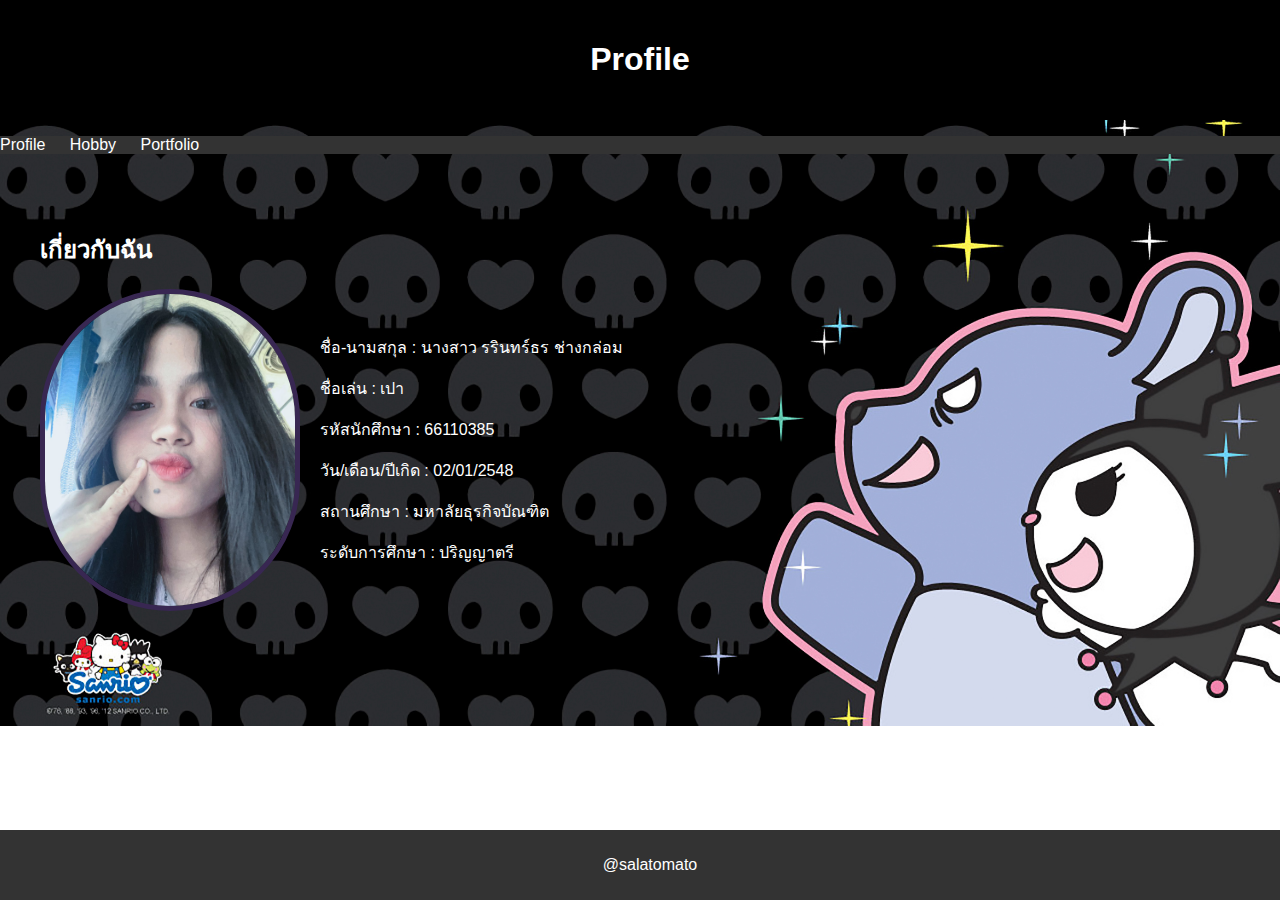
<file: WEB_MK II/66110385/index.html>
<!DOCTYPE html>
<html lang="th">
<head>
    <meta charset="UTF-8">
    <meta name="viewport" content="width=device-width, initial-scale=1.0">
    <link rel="stylesheet" href="styles.css">
    <title>Profile</title>
</head>
<body>
    <header>
        <h1>Profile</h1>
    </header>
    <nav>
        <ul>
            <li><a href="index.html">Profile</a></li>
            <li><a href="activities.html">Hobby</a></li>
            <li><a href="portfolio.html">Portfolio</a></li>
        </ul>
    </nav>
    <main>
        <h2>เกี่ยวกับฉัน</h2>
        <div class="proflie-container">
            <img src="paooo.jpg" alt="รูปโปรไฟล์" class="profile-pic">
            <div class="proflie-info">
                <p>ชื่อ-นามสกุล : นางสาว รรินทร์ธร ช่างกล่อม </p>
                <p>ชื่อเล่น : เปา</p>
                <p>รหัสนักศึกษา : 66110385</p>
                <p>วัน/เดือน/ปีเกิด : 02/01/2548</p>
                <p>สถานศึกษา : มหาลัยธุรกิจบัณฑิต</p>
                <p>ระดับการศึกษา : ปริญญาตรี</p>
            </div>
        </div>
    </main>
    <footer>
        <p>@salatomato</p>
    </footer>
</body>
</html>
</file>
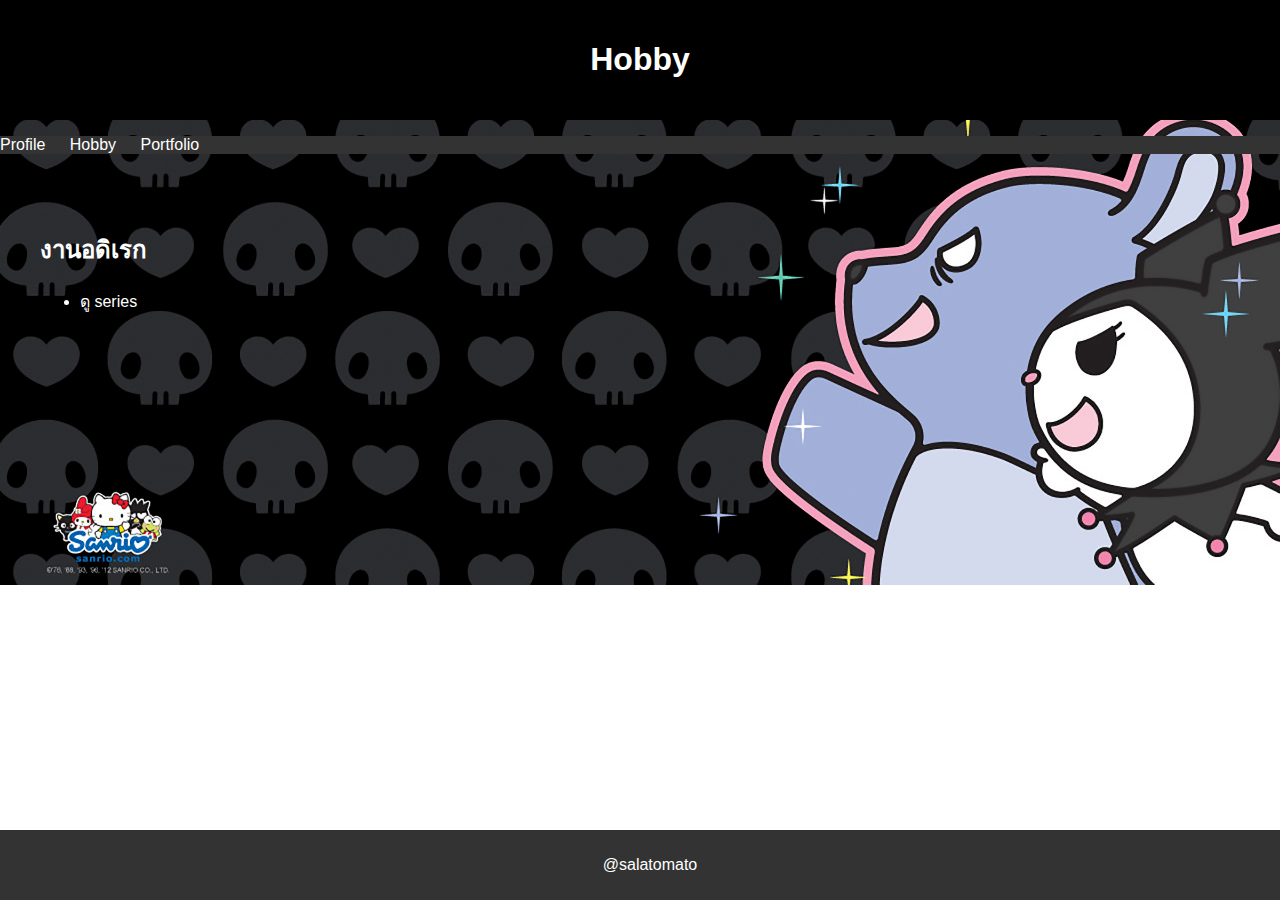
<file: WEB_MK II/66110385/activities.html>
<!DOCTYPE html>
<html lang="th">
<head>
    <meta charset="UTF-8">
    <meta name="viewport" content="width=device-width, initial-scale=1.0">
    <link rel="stylesheet" href="styles.css">
    <title>Hobby</title>
</head>
<body>
    <header>
        <h1>Hobby</h1>
    </header>
    <nav>
        <ul>
            <li><a href="index.html">Profile</a></li>
            <li><a href="activities.html">Hobby</a></li>
            <li><a href="portfolio.html">Portfolio</a></li>
        </ul>
    </nav>
    <main>
        <h2>งานอดิเรก</h2>
        <ul>
            <li> ดู series</li>
        </ul>
    </main>
    <footer>
        <p>@salatomato</p>
    </footer>
</body>
</html>
</file>
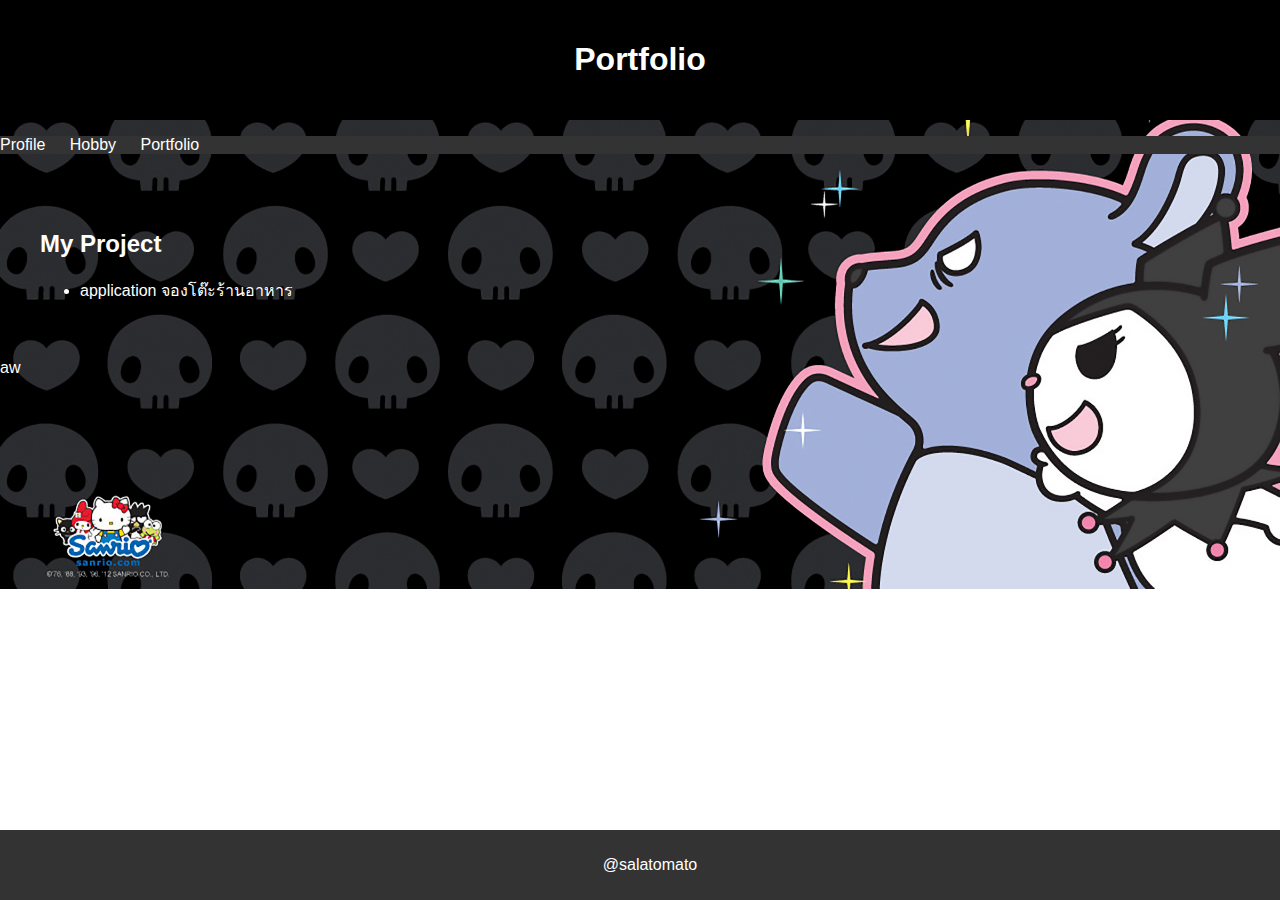
<file: WEB_MK II/66110385/portfolio.html>
<!DOCTYPE html>
<html lang="th">
<head>
    <meta charset="UTF-8">
    <meta name="viewport" content="width=device-width, initial-scale=1.0">
    <link rel="stylesheet" href="styles.css">
    <title>Portfolio</title>
</head>
<body>
    <header>
        <h1>Portfolio</h1>
    </header>
    <nav>
        <ul>
            <li><a href="index.html">Profile</a></li>
            <li><a href="activities.html">Hobby</a></li>
            <li><a href="portfolio.html">Portfolio</a></li>
        </ul>
    </nav>
    <main>
        <h2>My Project</h2>
        <ul>
            <li>application จองโต๊ะร้านอาหาร</li>
        </ul>
    </main>
    <footer>
        <p>@salatomato</p>
    </footer>
</body>aw
</html>
</file>
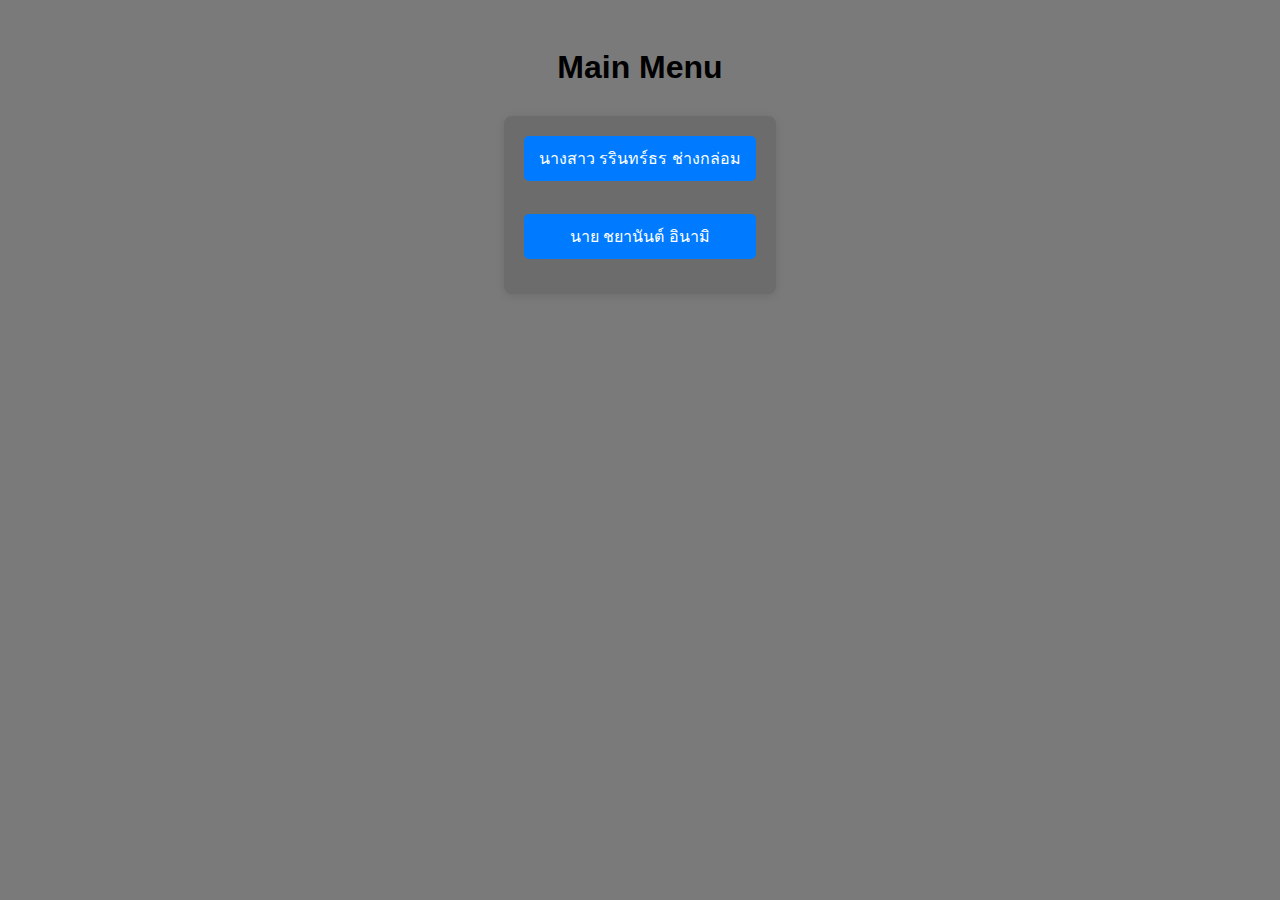
<file: WEB_MK II/MainMenu/MainMenu.html>
<!DOCTYPE html>
<html lang="en">
<head>
    <meta charset="UTF-8">
    <meta name="viewport" content="width=device-width, initial-scale=1.0">
    <title>Main Menu</title>
    <link rel="stylesheet" href="css/style.css">
</head>
<body>
    <h1>Main Menu</h1>
    <div class="menu">
        <a href="66110385/index.html">นางสาว รรินทร์ธร ช่างกล่อม</a><br>
        <a href="Personal_1/index.html">นาย ชยานันต์ อินามิ</a>
    </div>
</body>
</html>
</file>
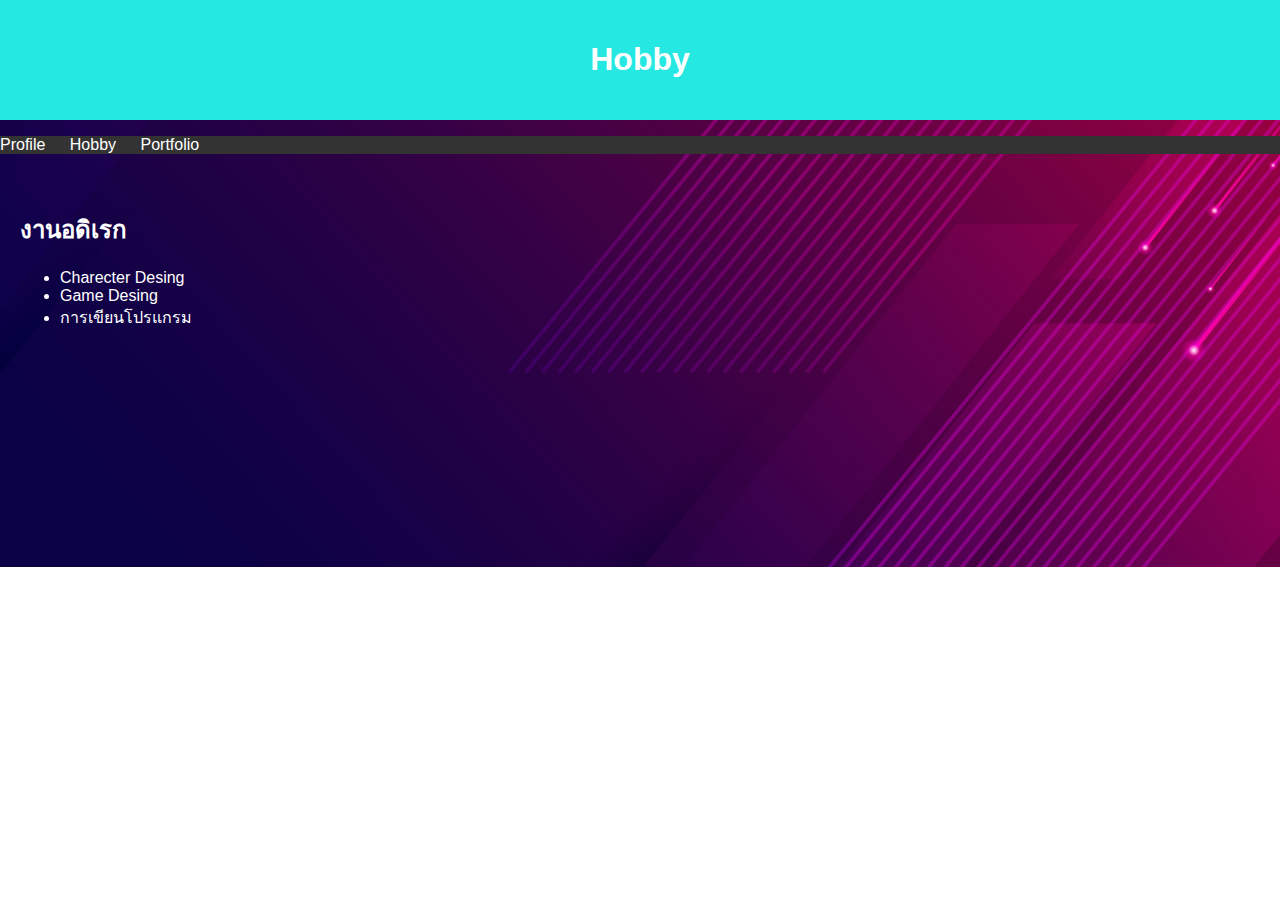
<file: WEB_MK II/MainMenu/Personal_1/activities.html>
<!DOCTYPE html>
<html lang="th">
<head>
    <meta charset="UTF-8">
    <meta name="viewport" content="width=device-width, initial-scale=1.0">
    <link rel="stylesheet" href="styles.css">
    <title>Hobby</title>
</head>
<body>
    <header>
        <h1>Hobby</h1>
    </header>
    <nav>
        <ul>
            <li><a href="index.html">Profile</a></li>
            <li><a href="activities.html">Hobby</a></li>
            <li><a href="portfolio.html">Portfolio</a></li>
        </ul>
    </nav>
    <main>
        <h2>งานอดิเรก</h2>
        <ul>
            <li>Charecter Desing</li>
            <li>Game Desing</li>
            <li>การเขียนโปรแกรม</li>
        </ul>
    </main>
    
</body>
</html>
</file>
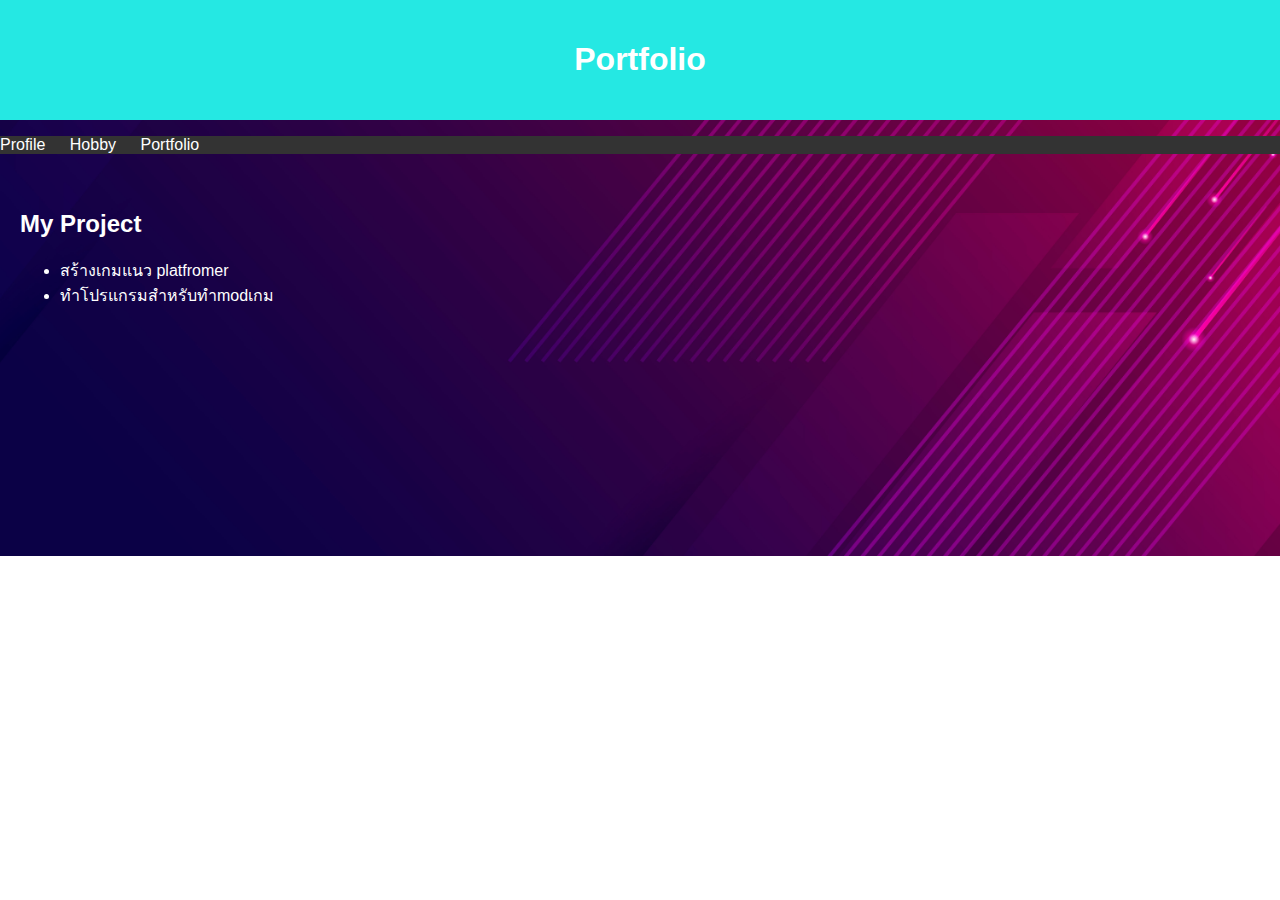
<file: WEB_MK II/MainMenu/Personal_1/portfolio.html>
<!DOCTYPE html>
<html lang="th">
<head>
    <meta charset="UTF-8">
    <meta name="viewport" content="width=device-width, initial-scale=1.0">
    <link rel="stylesheet" href="styles.css">
    <title>Portfolio</title>
</head>
<body>
    <header>
        <h1>Portfolio</h1>
    </header>
    <nav>
        <ul>
            <li><a href="index.html">Profile</a></li>
            <li><a href="activities.html">Hobby</a></li>
            <li><a href="portfolio.html">Portfolio</a></li>
        </ul>
    </nav>
    <main>
        <h2>My Project</h2>
        <ul>
            <li>สร้างเกมแนว platfromer</li>
            <li>ทำโปรแกรมสำหรับทำmodเกม</li>
        </ul>
    </main>
    
</body>
</html>
</file>
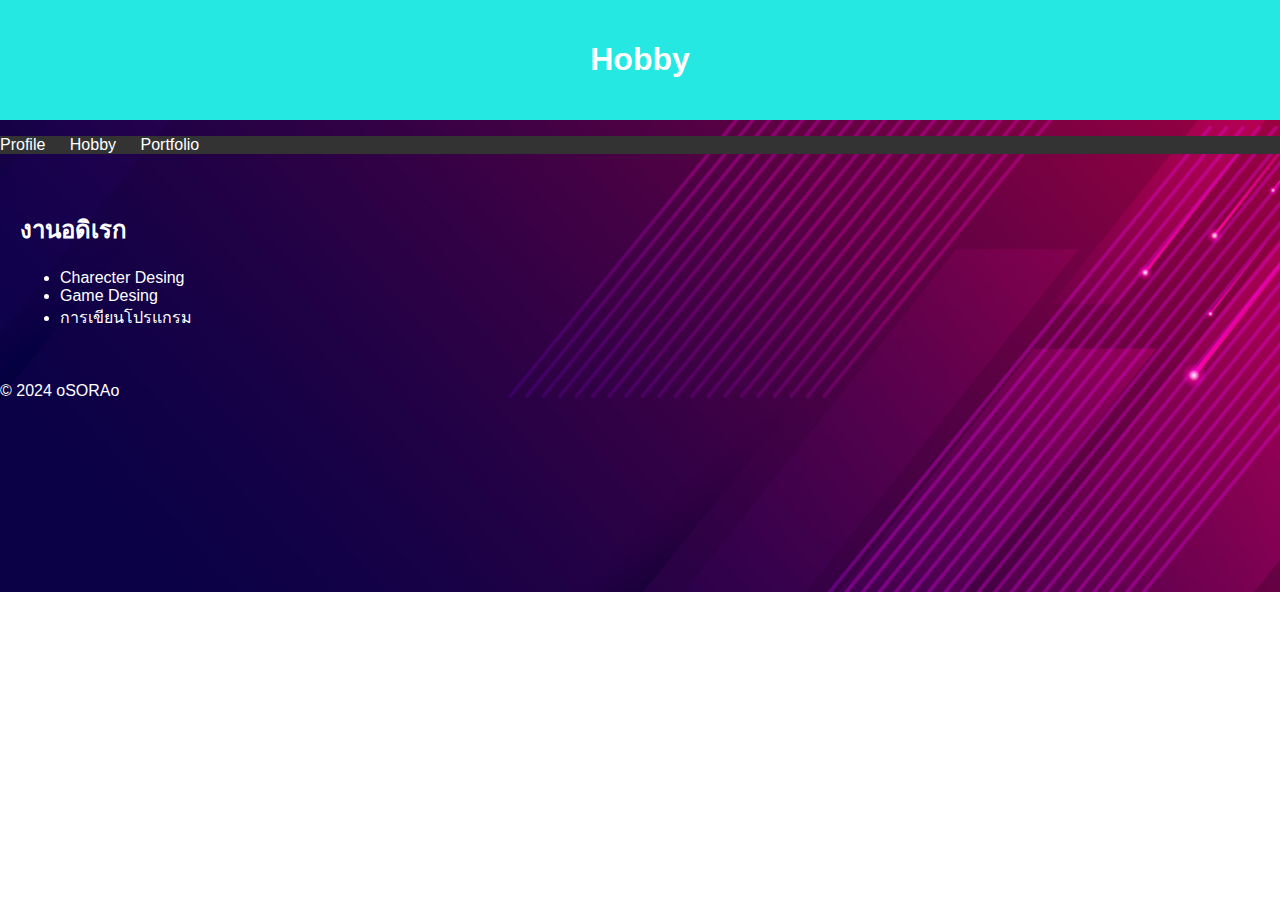
<file: WEB_MK II/Personal_1/Code/activities.html>
<!DOCTYPE html>
<html lang="th">
<head>
    <meta charset="UTF-8">
    <meta name="viewport" content="width=device-width, initial-scale=1.0">
    <link rel="stylesheet" href="styles.css">
    <title>Hobby</title>
</head>
<body>
    <header>
        <h1>Hobby</h1>
    </header>
    <nav>
        <ul>
            <li><a href="index.html">Profile</a></li>
            <li><a href="activities.html">Hobby</a></li>
            <li><a href="portfolio.html">Portfolio</a></li>
        </ul>
    </nav>
    <main>
        <h2>งานอดิเรก</h2>
        <ul>
            <li>Charecter Desing</li>
            <li>Game Desing</li>
            <li>การเขียนโปรแกรม</li>
        </ul>
    </main>
    <footer>
        <p>© 2024 oSORAo</p>
    </footer>
</body>
</html>
</file>
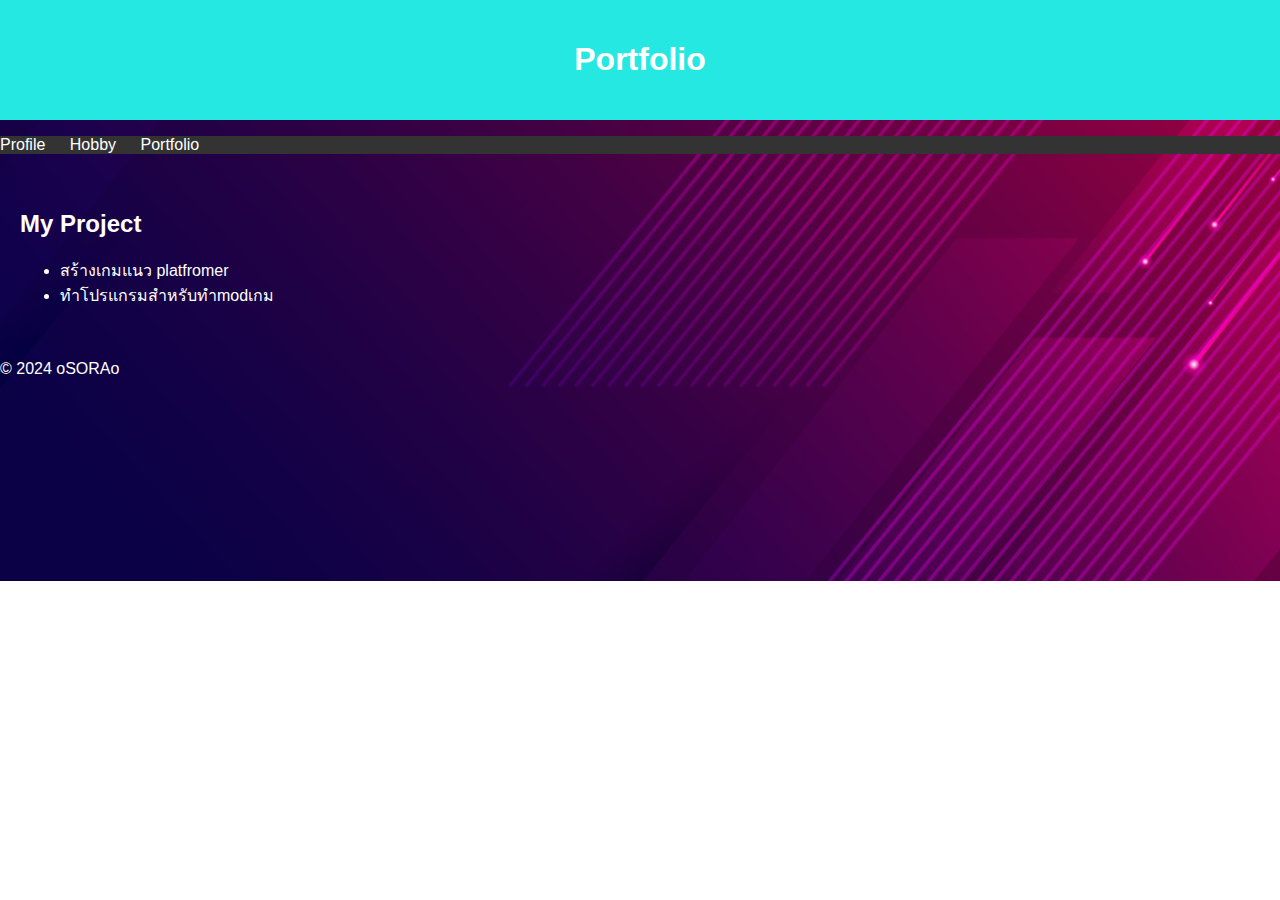
<file: WEB_MK II/Personal_1/Code/portfolio.html>
<!DOCTYPE html>
<html lang="th">
<head>
    <meta charset="UTF-8">
    <meta name="viewport" content="width=device-width, initial-scale=1.0">
    <link rel="stylesheet" href="styles.css">
    <title>Portfolio</title>
</head>
<body>
    <header>
        <h1>Portfolio</h1>
    </header>
    <nav>
        <ul>
            <li><a href="index.html">Profile</a></li>
            <li><a href="activities.html">Hobby</a></li>
            <li><a href="portfolio.html">Portfolio</a></li>
        </ul>
    </nav>
    <main>
        <h2>My Project</h2>
        <ul>
            <li>สร้างเกมแนว platfromer</li>
            <li>ทำโปรแกรมสำหรับทำmodเกม</li>
        </ul>
    </main>
    <footer>
        <p>© 2024 oSORAo</p>
    </footer>
</body>
</html>
</file>
<file: WEB_MK II/66110385/styles.css>
body {
    font-family: Arial, sans-serif;
    margin: 0;
    padding: 0;
    background-image: url('kuromi.jpg');
    background-size: cover; 
    background-position: center;
    background-repeat: no-repeat;
    color: white;
}

header {
    background: #000000;
    color: #fff;
    padding: 20px;
    text-align: center;
}

.profile-pic {
    width: 250px;
    border-radius: 200px;
    border: 5px solid rgb(56, 39, 82);
}

nav {
    background: #333;
}

nav ul {
    list-style: none;
    padding: 0;
}

nav ul li {
    display: inline;
    margin-right: 20px;
}

nav ul li a {
    color: #ffffff;
    text-decoration: none;
}

main {
    padding: 40px;
}

.proflie-container {
    display: flex;
    align-items: center;
}

.proflie-info {
    margin-left: 20px;
    max-width: 600px;
}
 footer {
    text-align: center;
    padding: 10px;
    background: #333;
    color: #fff;
    position: absolute;
    bottom: 0;
    width: 100%;
}
</file>
<file: WEB_MK II/MainMenu/css/style.css>
body {
    font-family: Arial, sans-serif;
    background-color: #7a7a7a; 
    color: #333; 
    text-align: center; 
    padding: 20px;
}

h1 {
    color: #000000; 
    margin-bottom: 30px; 
}

.menu {
    background-color: #6c6c6c; 
    border-radius: 8px; 
    box-shadow: 0 2px 10px rgba(0, 0, 0, 0.1); 
    padding: 20px; 
    display: inline-block; 
}

.menu a {
    display: block; 
    margin-bottom: 15px; 
    padding: 10px 15px; 
    text-decoration: none; 
    color: white; 
    background-color: #007bff; 
    border-radius: 5px; 
    transition: background-color 0.3s ease; 
}

.menu a:hover {
    background-color: #ff0000; 
}
</file>
<file: WEB_MK II/MainMenu/Personal_1/styles.css>
body {
    font-family: Arial, sans-serif;
    margin: 0;
    padding: 0;
    background-image: url('background.jpg');
    background-size: cover; 
    background-position: center;
    background-repeat: no-repeat;
    color: white;
}

header {
    background: #25e8e3;
    color: #fff;
    padding: 20px;
    text-align: center;
}

.profile-pic {
    width: 200px;
    border-radius: 100px;
}

nav {
    background: #333;
}

nav ul {
    list-style: none;
    padding: 0;
}

nav ul li {
    display: inline;
    margin-right: 20px;
}

nav ul li a {
    color: #ffffff;
    text-decoration: none;
}

main {
    padding: 20px;
}
</file>
<file: WEB_MK II/Personal_1/Code/styles.css>
body {
    font-family: Arial, sans-serif;
    margin: 0;
    padding: 0;
    background-image: url('background.jpg');
    background-size: cover; 
    background-position: center;
    background-repeat: no-repeat;
    color: white;
}

header {
    background: #25e8e3;
    color: #fff;
    padding: 20px;
    text-align: center;
}

.profile-pic {
    width: 200px;
    border-radius: 100px;
}

nav {
    background: #333;
}

nav ul {
    list-style: none;
    padding: 0;
}

nav ul li {
    display: inline;
    margin-right: 20px;
}

nav ul li a {
    color: #ffffff;
    text-decoration: none;
}

main {
    padding: 20px;
}
</file>
